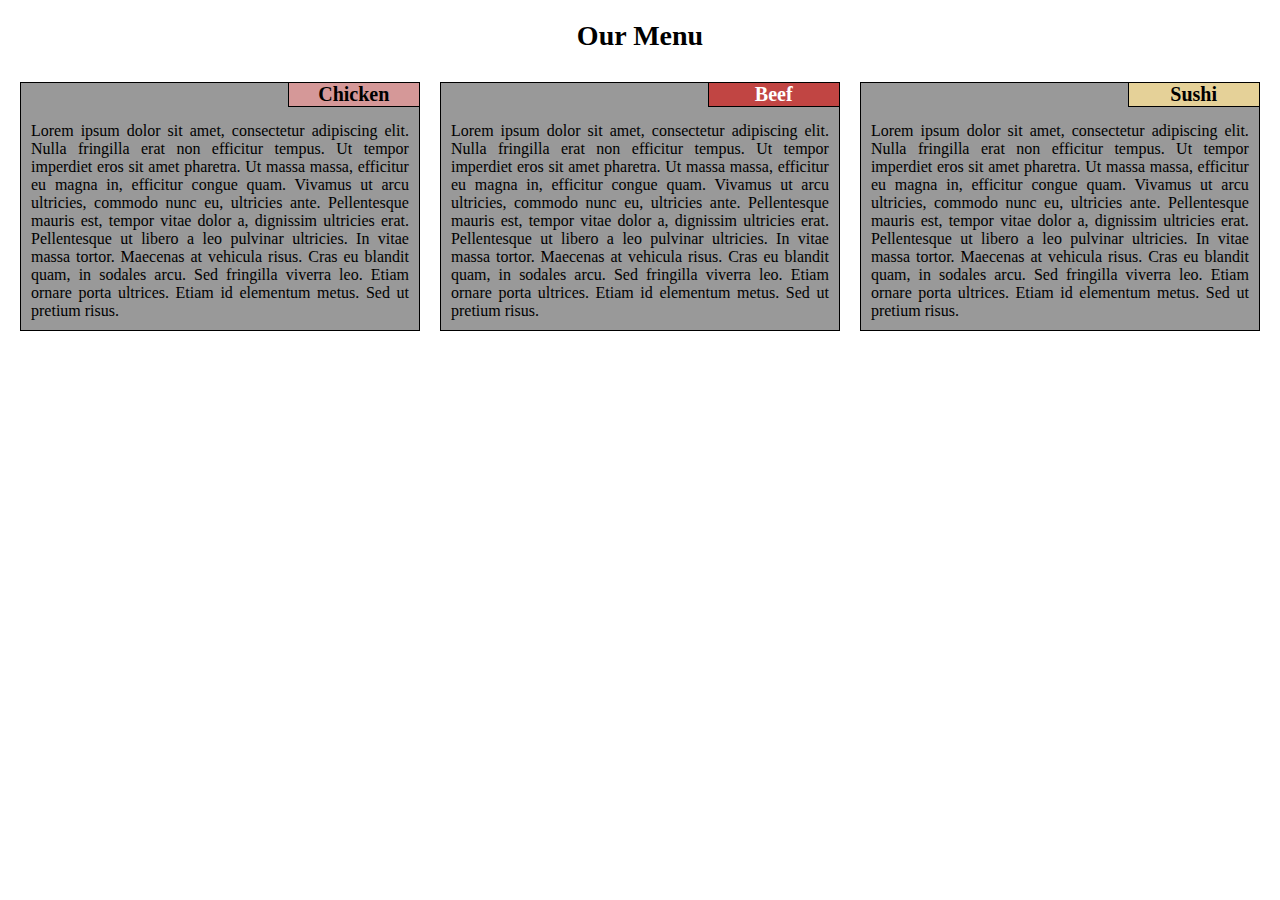
<file: module-2/index.html>
<!DOCTYPE html>
<html>
<head>
<meta charset="utf-8">
<meta name="viewport" content="width=device-width, initial-scale=1">
<title>Assignment Solution for Module 2</title>
<link rel="stylesheet" type="text/css" href="style.css">
</head>
<body>
<h1>Our Menu</h1>
<div class="row">
  <div class="col-lg-4 col-md-6 col-sm-12">
  <section>
    <h2>Chicken</h2>
    <p>Lorem ipsum dolor sit amet, consectetur adipiscing elit. Nulla fringilla erat non efficitur tempus. Ut tempor imperdiet eros sit amet pharetra. Ut massa massa, efficitur eu magna in, efficitur congue quam. Vivamus ut arcu ultricies, commodo nunc eu, ultricies ante. Pellentesque mauris est, tempor vitae dolor a, dignissim ultricies erat. Pellentesque ut libero a leo pulvinar ultricies. In vitae massa tortor. Maecenas at vehicula risus. Cras eu blandit quam, in sodales arcu. Sed fringilla viverra leo. Etiam ornare porta ultrices. Etiam id elementum metus. Sed ut pretium risus.</p>
  </section>
  </div>
  <div class="col-lg-4 col-md-6 col-sm-12">
  <section>
    <h2>Beef</h2>
    <p>Lorem ipsum dolor sit amet, consectetur adipiscing elit. Nulla fringilla erat non efficitur tempus. Ut tempor imperdiet eros sit amet pharetra. Ut massa massa, efficitur eu magna in, efficitur congue quam. Vivamus ut arcu ultricies, commodo nunc eu, ultricies ante. Pellentesque mauris est, tempor vitae dolor a, dignissim ultricies erat. Pellentesque ut libero a leo pulvinar ultricies. In vitae massa tortor. Maecenas at vehicula risus. Cras eu blandit quam, in sodales arcu. Sed fringilla viverra leo. Etiam ornare porta ultrices. Etiam id elementum metus. Sed ut pretium risus.</p>
  </section>
  </div>
  <div class="col-lg-4 col-md-12 col-sm-12">
  <section>
    <h2>Sushi</h2>
    <p>Lorem ipsum dolor sit amet, consectetur adipiscing elit. Nulla fringilla erat non efficitur tempus. Ut tempor imperdiet eros sit amet pharetra. Ut massa massa, efficitur eu magna in, efficitur congue quam. Vivamus ut arcu ultricies, commodo nunc eu, ultricies ante. Pellentesque mauris est, tempor vitae dolor a, dignissim ultricies erat. Pellentesque ut libero a leo pulvinar ultricies. In vitae massa tortor. Maecenas at vehicula risus. Cras eu blandit quam, in sodales arcu. Sed fringilla viverra leo. Etiam ornare porta ultrices. Etiam id elementum metus. Sed ut pretium risus.</p>
  </section>
  </div>
</div>
</body>
</html>
</file>
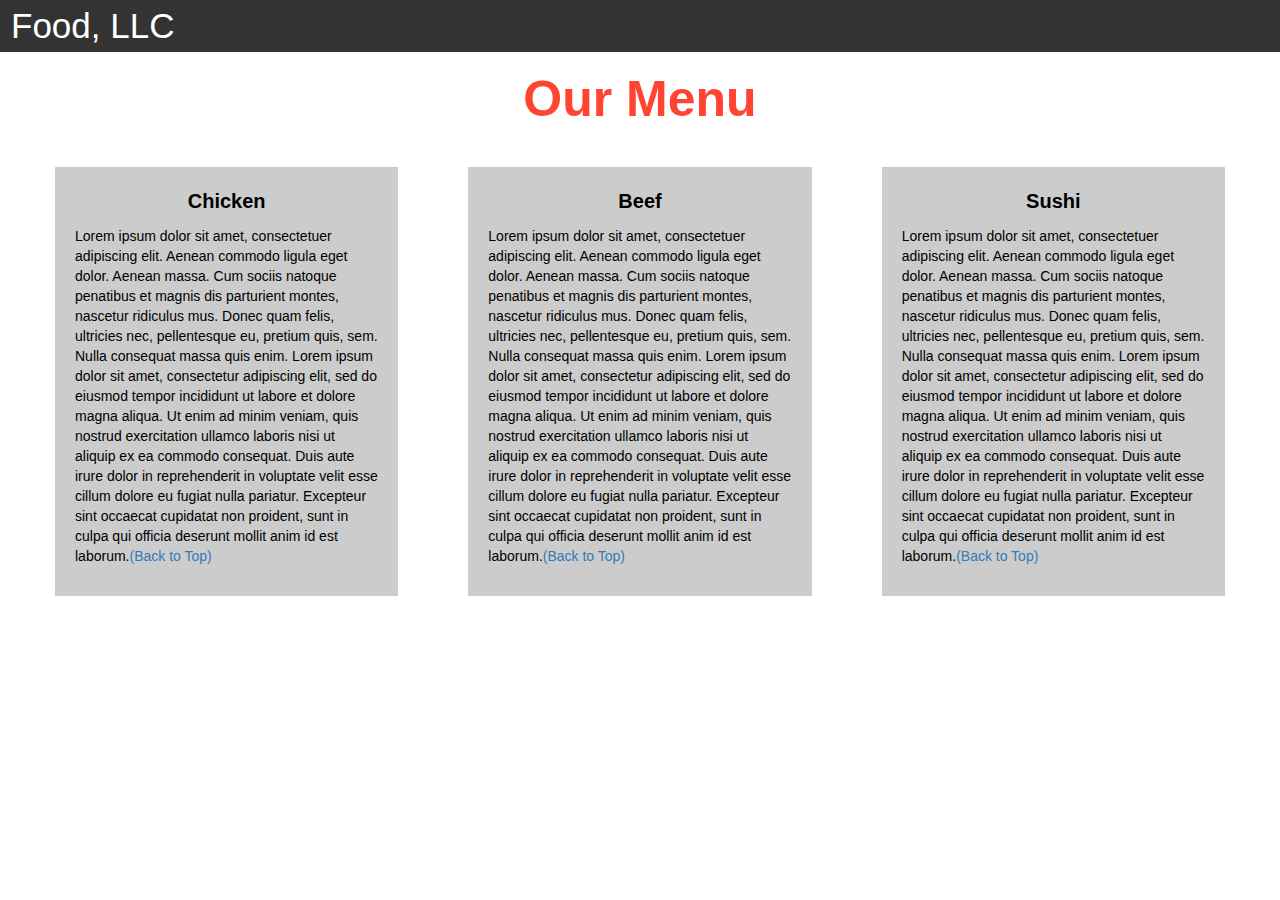
<file: module-3/index.html>
<!DOCTYPE html>
<html>
<head>

<title>Assignment Solution for module 3</title>

  <meta name="viewport" content="width=device-width, initial-scale=1">
  <link rel="stylesheet" href="https://maxcdn.bootstrapcdn.com/bootstrap/3.3.7/css/bootstrap.min.css">
  <script src="https://ajax.googleapis.com/ajax/libs/jquery/3.3.1/jquery.min.js"></script>
  <script src="https://maxcdn.bootstrapcdn.com/bootstrap/3.3.7/js/bootstrap.min.js"></script>

</head>

<meta name="viewport" content="width=device-width, initial-scale=1">
<link rel="stylesheet" type="text/css" href="style.css">

<body>

<nav class="navbar" id="top">
  <div class="container-fluid">

    <div class="navbar-header">
      <button type="button" class="navbar-toggle" data-toggle="collapse" data-target="#myNavbar">
        <span class="icon-bar"></span>
        <span class="icon-bar"></span>
        <span class="icon-bar"></span> 
      </button>
      <a class="navbar-brand" href="#">Food, LLC</a>
    </div>

    <div class="collapse" id="myNavbar">
      <ul class="nav navbar-nav visible-xs">
        <li><a class="menu-item" href="#">Chicken</a></li>
        <li><a class="menu-item" href="#">Beef</a></li> 
        <li><a class="menu-item" href="#">Sushi</a></li> 
      </ul>
    </div>

  </div>
</nav>

<h1 class="main-title">Our Menu</h1>

<div class="row">

  <div class="col-lg-4 col-md-6 col-sm-12">
    <div class="content-box">
      <p class="item-name">Chicken</p>
      <p>Lorem ipsum dolor sit amet, consectetuer adipiscing elit. Aenean commodo ligula eget dolor. Aenean massa. Cum sociis natoque penatibus et magnis dis parturient montes, nascetur ridiculus mus. Donec quam felis, ultricies nec, pellentesque eu, pretium quis, sem. Nulla consequat massa quis enim. Lorem ipsum dolor sit amet, consectetur adipiscing elit, sed do eiusmod tempor incididunt ut labore et dolore magna aliqua. Ut enim ad minim veniam, quis nostrud exercitation ullamco laboris nisi ut aliquip ex ea commodo consequat. Duis aute irure dolor in reprehenderit in voluptate velit esse cillum dolore eu fugiat nulla pariatur. Excepteur sint occaecat cupidatat non proident, sunt in culpa qui officia deserunt mollit anim id est laborum.<a href="#top">(Back to Top)</a></p>
    </div>
  </div>

  <div class="col-lg-4 col-md-6 col-sm-12">
    <div class="content-box">
      <p class="item-name">Beef</p>
      <p>Lorem ipsum dolor sit amet, consectetuer adipiscing elit. Aenean commodo ligula eget dolor. Aenean massa. Cum sociis natoque penatibus et magnis dis parturient montes, nascetur ridiculus mus. Donec quam felis, ultricies nec, pellentesque eu, pretium quis, sem. Nulla consequat massa quis enim. Lorem ipsum dolor sit amet, consectetur adipiscing elit, sed do eiusmod tempor incididunt ut labore et dolore magna aliqua. Ut enim ad minim veniam, quis nostrud exercitation ullamco laboris nisi ut aliquip ex ea commodo consequat. Duis aute irure dolor in reprehenderit in voluptate velit esse cillum dolore eu fugiat nulla pariatur. Excepteur sint occaecat cupidatat non proident, sunt in culpa qui officia deserunt mollit anim id est laborum.<a href="#top">(Back to Top)</a></p>
    </div>
  </div>


  <div class="col-lg-4 col-md-12 col-sm-12">
    <div class="content-box">
      <p class="item-name">Sushi</p>
      <p>Lorem ipsum dolor sit amet, consectetuer adipiscing elit. Aenean commodo ligula eget dolor. Aenean massa. Cum sociis natoque penatibus et magnis dis parturient montes, nascetur ridiculus mus. Donec quam felis, ultricies nec, pellentesque eu, pretium quis, sem. Nulla consequat massa quis enim. Lorem ipsum dolor sit amet, consectetur adipiscing elit, sed do eiusmod tempor incididunt ut labore et dolore magna aliqua. Ut enim ad minim veniam, quis nostrud exercitation ullamco laboris nisi ut aliquip ex ea commodo consequat. Duis aute irure dolor in reprehenderit in voluptate velit esse cillum dolore eu fugiat nulla pariatur. Excepteur sint occaecat cupidatat non proident, sunt in culpa qui officia deserunt mollit anim id est laborum.<a href="#top">(Back to Top)</a></p>
    </div>
  </div>

</div>

</body>
</html>
</file>
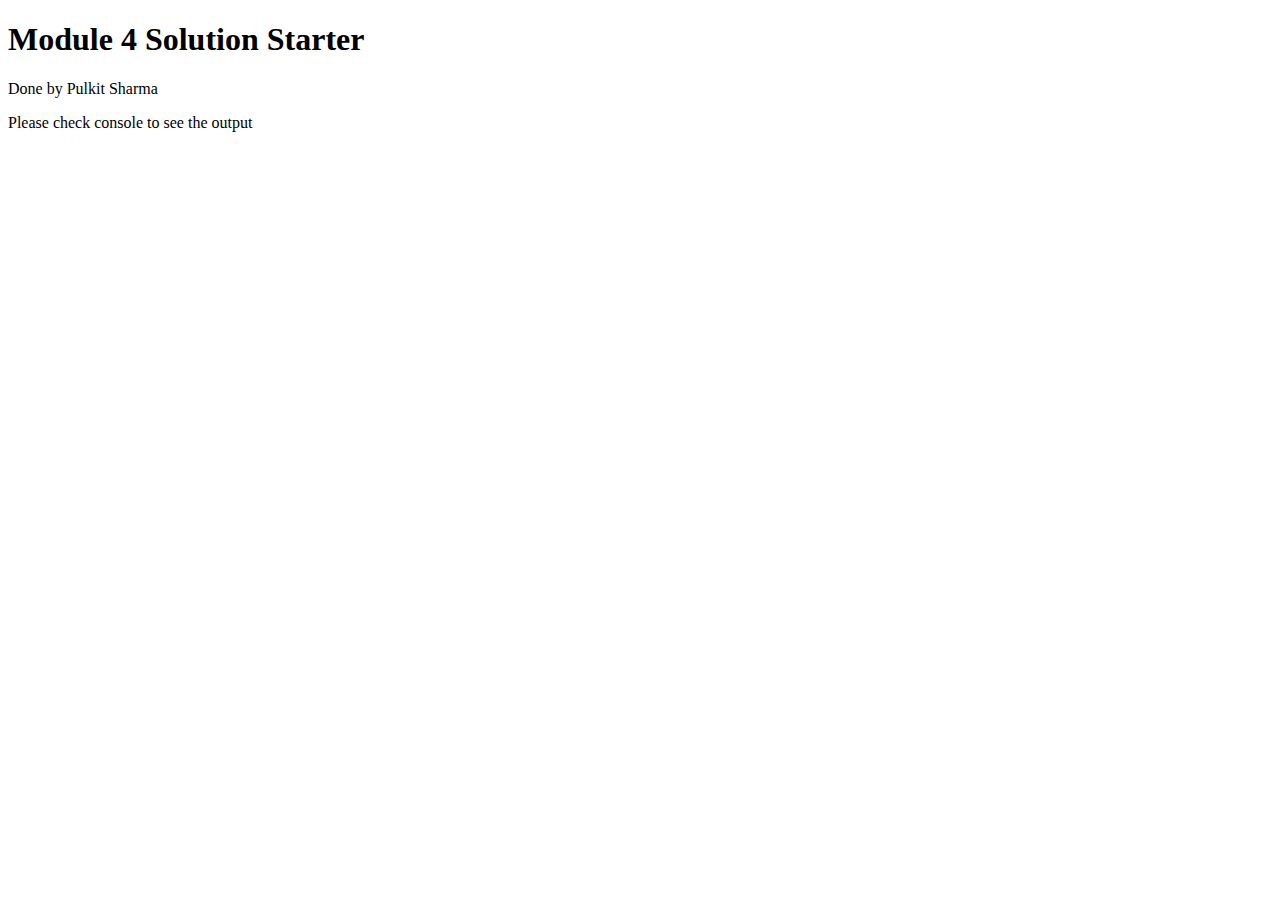
<file: module-4/index.html>
<!DOCTYPE html>
<html>
<head>
  <meta charset="utf-8">
  <title>Module 4 Solution Starter</title>
  <script src="SpeakHello.js"></script>
  <script src="SpeakGoodBye.js"></script>
  <script src="script.js"></script>
</head>
<body>
  <h1>Module 4 Solution Starter</h1>
  <p>Done by Pulkit Sharma</p>
  <p>Please check console to see the output</p>
</body>
</html>
</file>
<file: module-2/style.css>
* {
  box-sizing: border-box;
  font-family: "Comic Sans MS", "Comic Sans", cursive;
  color: black;
  margin: 0;
  padding: 0;
}

h1 {
  font-size: 175%;
  text-align: center;
  margin: 20px;
}

h2 {
  font-size: 125%;
  width: 33%;
  text-align: center;
  border: 1px solid black;
  border-width: 0 0 1px 1px;
  position: absolute;
  right: 0;
}

section {
  background-color: #999999;
  border: 1px solid black;
  margin: 10px;
  position: relative;
}

p {
  text-align: justify;
  padding: 39px 10px 10px 10px;
}

:nth-of-type(1) h2 {
  background-color: #D59898;
}

:nth-of-type(2) h2 {
  background-color: #C14543;
  color: white;
}

:nth-of-type(3) h2 {
  background-color: #E5D198;
}



/* Simple Responsive Framework. */
.row {
  width: 100%;
  padding: 0 10px 0 10px;
}

/********** Large/desktop devices only **********/
@media (min-width: 992px) {
  .col-lg-1, .col-lg-2, .col-lg-3, .col-lg-4, .col-lg-5, .col-lg-6, .col-lg-7, .col-lg-8, .col-lg-9, .col-lg-10, .col-lg-11, .col-lg-12 {
    float: left;
  }
  .col-lg-1 {
    width: 8.33%;
  }
  .col-lg-2 {
    width: 16.66%;
  }
  .col-lg-3 {
    width: 25%;
  }
  .col-lg-4 {
    width: 33.33%;
  }
  .col-lg-5 {
    width: 41.66%;
  }
  .col-lg-6 {
    width: 50%;
  }
  .col-lg-7 {
    width: 58.33%;
  }
  .col-lg-8 {
    width: 66.66%;
  }
  .col-lg-9 {
    width: 74.99%;
  }
  .col-lg-10 {
    width: 83.33%;
  }
  .col-lg-11 {
    width: 91.66%;
  }
  .col-lg-12 {
    width: 100%;
  }
}

/********** Medium/tablet devices only **********/
@media (min-width: 768px) and (max-width: 991px) {
  .col-md-1, .col-md-2, .col-md-3, .col-md-4, .col-md-5, .col-md-6, .col-md-7, .col-md-8, .col-md-9, .col-md-10, .col-md-11, .col-md-12 {
    float: left;
  }
  .col-md-1 {
    width: 8.33%;
  }
  .col-md-2 {
    width: 16.66%;
  }
  .col-md-3 {
    width: 25%;
  }
  .col-md-4 {
    width: 33.33%;
  }
  .col-md-5 {
    width: 41.66%;
  }
  .col-md-6 {
    width: 50%;
  }
  .col-md-7 {
    width: 58.33%;
  }
  .col-md-8 {
    width: 66.66%;
  }
  .col-md-9 {
    width: 74.99%;
  }
  .col-md-10 {
    width: 83.33%;
  }
  .col-md-11 {
    width: 91.66%;
  }
  .col-md-12 {
    width: 100%;
  }
}

/********** Small/mobile devices only **********/
@media (max-width: 767px) {
  .col-sm-1, .col-sm-2, .col-sm-3, .col-sm-4, .col-sm-5, .col-sm-6, .col-sm-7, .col-sm-8, .col-sm-9, .col-sm-10, .col-sm-11, .col-sm-12 {
    float: left;
  }
  .col-sm-1 {
    width: 8.33%;
  }
  .col-sm-2 {
    width: 16.66%;
  }
  .col-sm-3 {
    width: 25%;
  }
  .col-sm-4 {
    width: 33.33%;
  }
  .col-sm-5 {
    width: 41.66%;
  }
  .col-sm-6 {
    width: 50%;
  }
  .col-sm-7 {
    width: 58.33%;
  }
  .col-sm-8 {
    width: 66.66%;
  }
  .col-sm-9 {
    width: 74.99%;
  }
  .col-sm-10 {
    width: 83.33%;
  }
  .col-sm-11 {
    width: 91.66%;
  }
  .col-sm-12 {
    width: 100%;
  }
}
</file>
<file: module-3/style.css>
.container-fluid{
	margin: 0;
	padding: 0;
}

.navbar{
	border-radius: 0px;
	background-color: rgba(0,0,0,0.8);
}

.navbar-brand{
  font-size: 35px;
  color: white;
  padding-left: 25px;
}

.navbar-brand:hover{
	color: white;
}

.nav{
	margin: 0;
	padding: 0;
}

.navbar-nav{
  font-size: 25px;
  text-align: center;
  margin: 0;
  padding: 0;
}

.navbar-toggle{
	border: 2px solid white;
	margin-right: 25px;
}

.icon-bar{
	background-color: white;
}


.main-title{
  margin-bottom: 15px;
  text-align: center;
  color: #ff4532;
  font-size: 50px;
  font-family: "Comic Sans MS", cursive, sans-serif;
  font-weight: bold;
}

li{
	box-sizing: border-box;
	width: 100%;
}

.menu-item{
	padding: 0;
	margin: 0;
	width: 100%;
	background-color: white;
	border-bottom: 1px solid black;
	color: black;
	display: block;
}

.menu-item:hover{
	background-color: rgba(0,0,0,0.9);
	color: rgba(0,0,0,0.4);
}

.row{
	margin: 20px;
}

.content-box{
	margin: 20px;
	width: auto;
	height: auto;
	color: black;
	background-color: rgba(0,0,0,0.2);
	font-family: "Comic Sans MS", cursive, sans-serif;
	padding: 20px;
}

.item-name{
	text-align: center;
	font-size: 20px;
	font-weight: bold;
}
</file>
